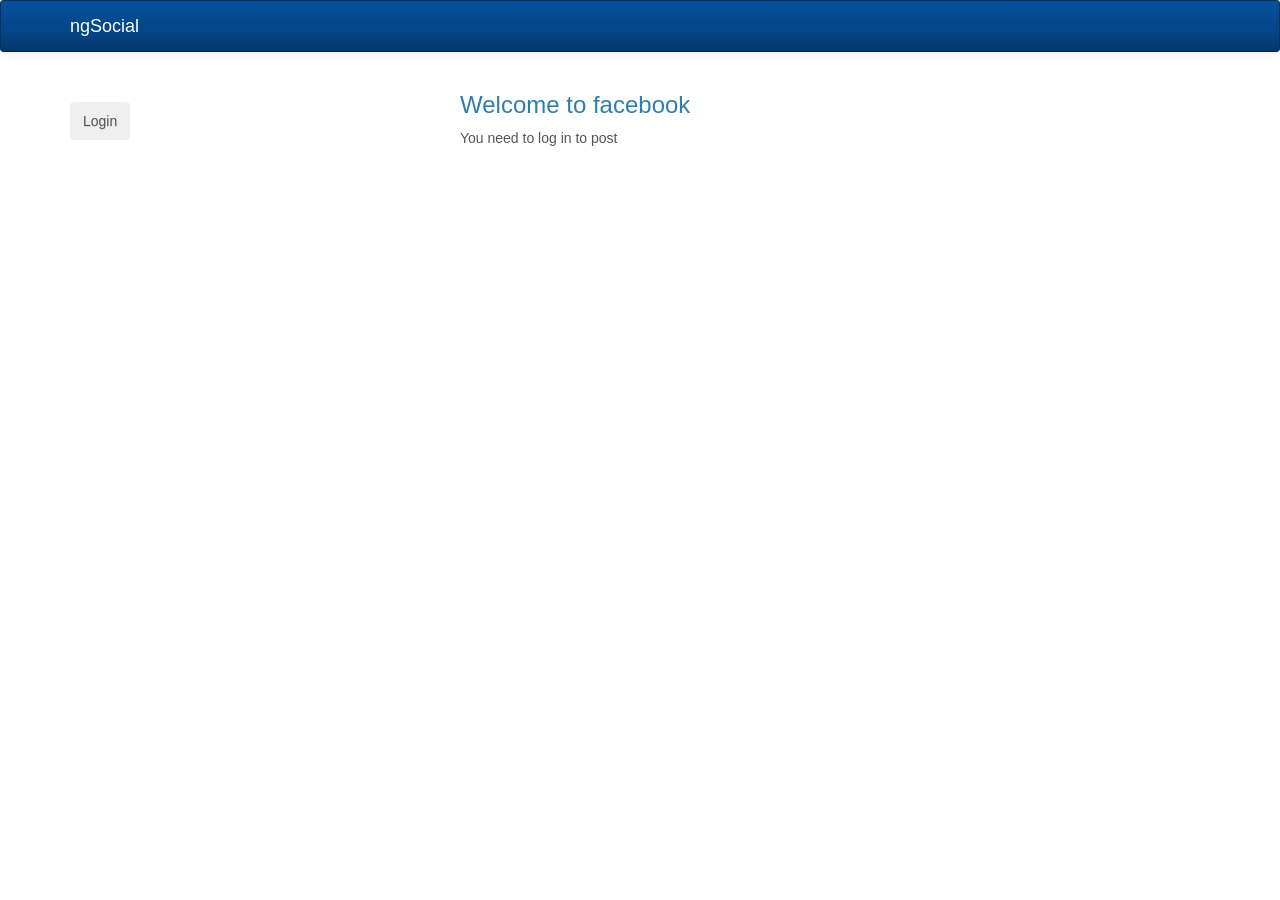
<file: index.html>
<!DOCTYPE html>
<!--[if lt IE 7]>      <html lang="en" ng-app="ngSocial" class="no-js lt-ie9 lt-ie8 lt-ie7"> <![endif]-->
<!--[if IE 7]>         <html lang="en" ng-app="ngSocial" class="no-js lt-ie9 lt-ie8"> <![endif]-->
<!--[if IE 8]>         <html lang="en" ng-app="ngSocial" class="no-js lt-ie9"> <![endif]-->
<!--[if gt IE 8]><!--> <html lang="en" ng-app="ngSocial" class="no-js"> <!--<![endif]-->
<head>
  <meta charset="utf-8">
  <meta http-equiv="X-UA-Compatible" content="IE=edge">
  <title>ngsocial App</title>
  <meta name="description" content="">
  <meta name="viewport" content="width=device-width, initial-scale=1">
  <link rel="stylesheet" href="bower_components/bootstrap/dist/css/bootstrap.min.css">
  <link rel="stylesheet" href="app.css">
</head>
<body>
    <nav class="navbar navbar-inverse">
      <div class="container">
        <div class="navbar-header">
          <button type="button" class="navbar-toggle collapsed" data-toggle="collapse" data-target="#navbar" aria-expanded="false" aria-controls="navbar">
            <span class="sr-only">Toggle navigation</span>
            <span class="icon-bar"></span>
            <span class="icon-bar"></span>
            <span class="icon-bar"></span>
          </button>
          <a class="navbar-brand" href="#">ngSocial</a>
        </div>
      </div>
    </nav>

  <div class="container">
    <div ng-view></div>
  </div>

  <script src="bower_components/angular/angular.js"></script>
  <script src="bower_components/angular-route/angular-route.js"></script>
  <script src="bower_components/ng-facebook/ngFacebook.js"></script>
  <script src="app.js"></script>
  <script src="view1/view1.js"></script>
  <script src="view2/view2.js"></script>
  <script src="facebook/facebook.js"></script>  
</body>
</html>
</file>
<file: app.css>
/* app css stylesheet */

.menu {
  list-style: none;
  border-bottom: 0.1em solid black;
  margin-bottom: 2em;
  padding: 0 0 0.5em;
}

.menu:before {
  content: "[";
}

.menu:after {
  content: "]";
}

.menu > li {
  display: inline;
}

.menu > li:before {
  content: "|";
  padding-right: 0.3em;
}

.menu > li:nth-child(1):before {
  content: "";
  padding: 0;
}

.stbody
{
min-height:70px;
margin-bottom:10px;
border-bottom:dashed 1px #cc0000;
}
.stimg
{
float:left;
height:50px;
width:50px;
border:solid 1px #dedede;
padding:5px;
}
.sttext
{
margin-left:70px;
min-height:50px;
word-wrap:break-word; // Text justification
overflow:hidden;
padding:5px;
display:block;
font-family:'Georgia', Times New Roman, Times, serif
}
.sttime
{
font-size:11px;
color:#999;
font-family:arial,helvetica;
margin-top:5px;
}
</file>
